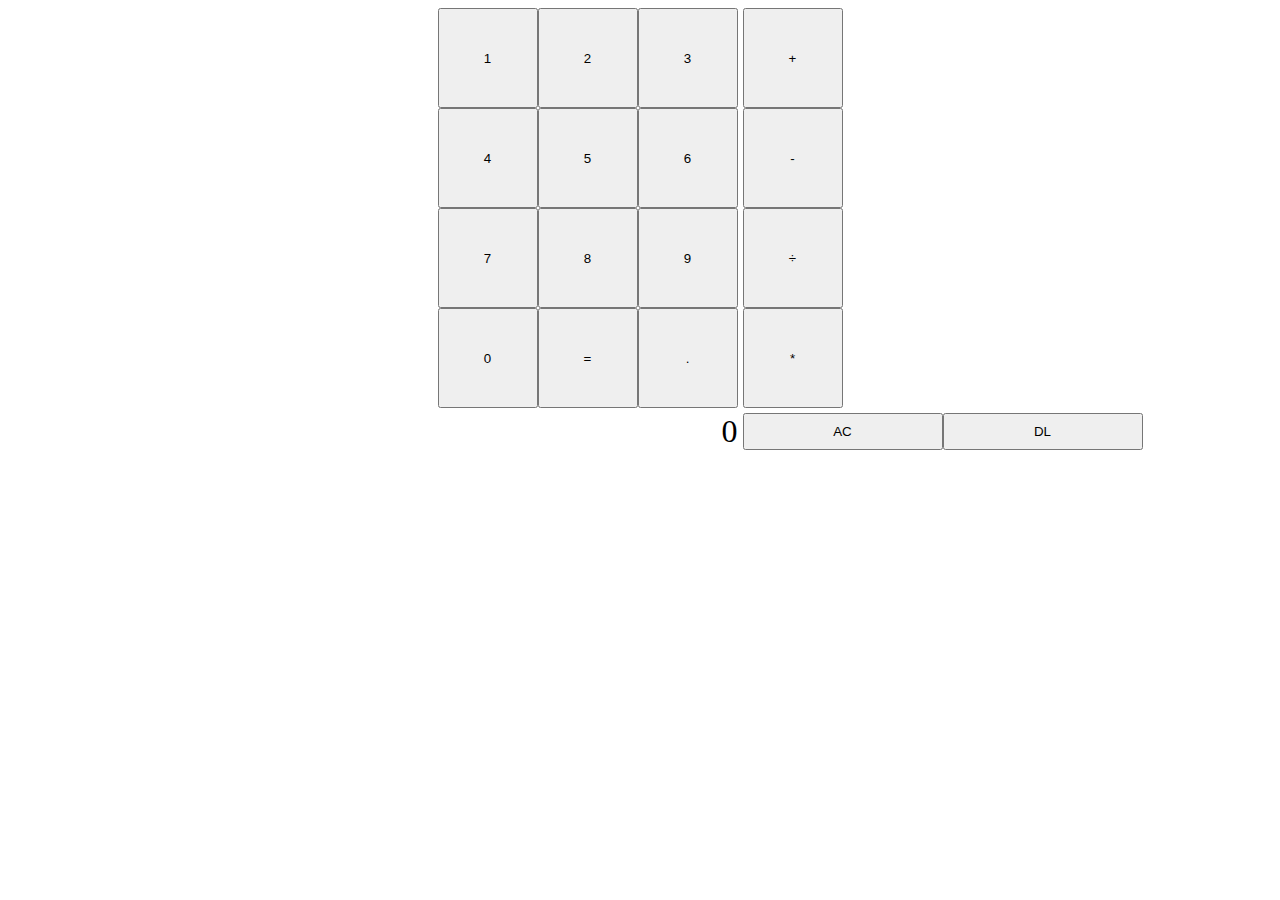
<file: Index.html>
<!DOCTYPE html>
<html lang="en">
<head>
    <meta charset="UTF-8">
    <meta http-equiv="X-UA-Compatible" content="IE=edge">
    <meta name="viewport" content="width=device-width, initial-scale=1.0">
    <link rel="stylesheet" href="style.css">
    <title>Calculatrice</title>
</head>
<body>
    <div class="grid-main">
        <div class="grid-affichage">
            0
        </div>
        <div class="grid-ACDEL">
            <button class="signe">AC</button>
            <button class="chiffres">DL</button>
         </div>
        <div class="grid-chiffres">
            <button class="chiffres">1</button>
            <button class="chiffres">2</button>
            <button class="chiffres">3</button>
            <button class="chiffres">4</button>
            <button class="chiffres">5</button>
            <button class="chiffres">6</button>
            <button class="chiffres">7</button>
            <button class="chiffres">8</button>
            <button class="chiffres">9</button>
            <button class="chiffres">0</button>
            <button class="chiffres">=</button> 
            <button class="chiffres">.</button> 
        </div>
        
      <div class="grid-signe">
         <button class="signe">+</button>
         <button class="signe">-</button>
         <button class="signe">÷</button>
         <button class="signe">*</button> 
      </div>
    </div>
</body>
</html>
</file>
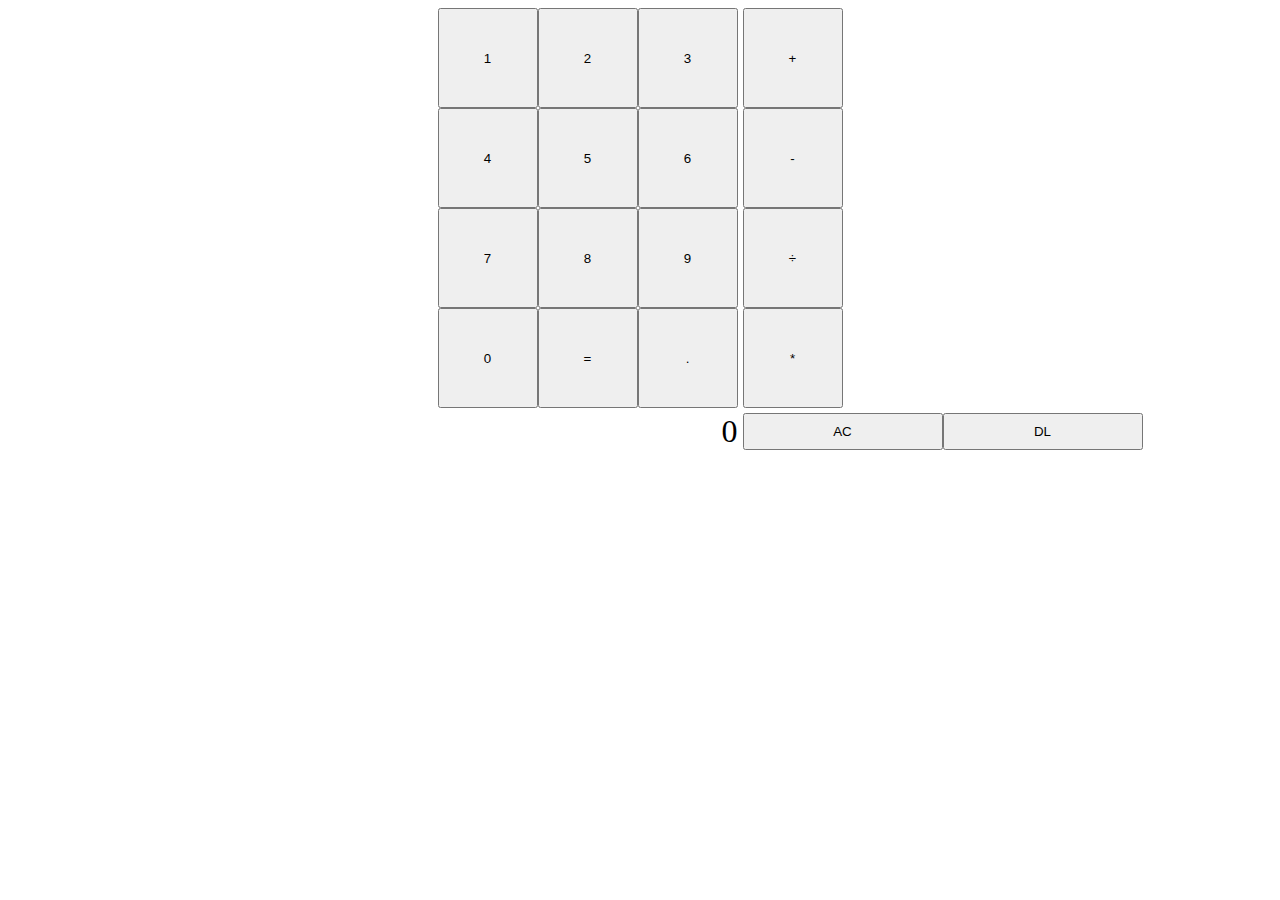
<file: CALCULETTE.html>
<!DOCTYPE html>
<html lang="en">
<head>
    <meta charset="UTF-8">
    <meta http-equiv="X-UA-Compatible" content="IE=edge">
    <meta name="viewport" content="width=device-width, initial-scale=1.0">
    <link rel="stylesheet" href="CALCULETTEstyle.css">
    <title>Calculatrice</title>
</head>
<body>
    <div class="grid-main">
        <div class="grid-affichage">
            0
        </div>
        <div class="grid-ACDEL">
            <button class="signe">AC</button>
            <button class="chiffres">DL</button>
         </div>
        <div class="grid-chiffres">
            <button class="chiffres">1</button>
            <button class="chiffres">2</button>
            <button class="chiffres">3</button>
            <button class="chiffres">4</button>
            <button class="chiffres">5</button>
            <button class="chiffres">6</button>
            <button class="chiffres">7</button>
            <button class="chiffres">8</button>
            <button class="chiffres">9</button>
            <button class="chiffres">0</button>
            <button class="chiffres">=</button> 
            <button class="chiffres">.</button> 
        </div>
        
      <div class="grid-signe">
         <button class="signe">+</button>
         <button class="signe">-</button>
         <button class="signe">÷</button>
         <button class="signe">*</button> 
      </div>
    </div>
</body>
</html>
</file>
<file: style.css>
.grid-main {
  display: grid;
  place-content: center;
  grid-template-areas:
    "chiffres signe";
  grid-template-columns: 300px 100px;
  grid-template-rows: 400px;
  gap: 5px;
}
.grid-chiffres {
  grid-area: chiffres;
}

.grid-chiffres {
  display: grid;
  grid-template-columns: repeat(3, 100px);
}

.grid-signe {
  grid-area: signe;
}

.grid-signe {
  display: grid;
}
.grid-ACDEL {
display: grid;
grid-template-columns: 200px 200px;
}

.grid-affichage{
  position: static;
  font-size: 2rem;
  text-align: right;
}
</file>
<file: CALCULETTEstyle.css>
.grid-main {
  display: grid;
  place-content: center;
  grid-template-areas:
    "chiffres signe";
  grid-template-columns: 300px 100px;
  grid-template-rows: 400px;
  gap: 5px;
}
.grid-chiffres {
  grid-area: chiffres;
}

.grid-chiffres {
  display: grid;
  grid-template-columns: repeat(3, 100px);
}

.grid-signe {
  grid-area: signe;
}

.grid-signe {
  display: grid;
}
.grid-ACDEL {
display: grid;
grid-template-columns: 200px 200px;
}

.grid-affichage{
  position: static;
  font-size: 2rem;
  text-align: right;
}
</file>
